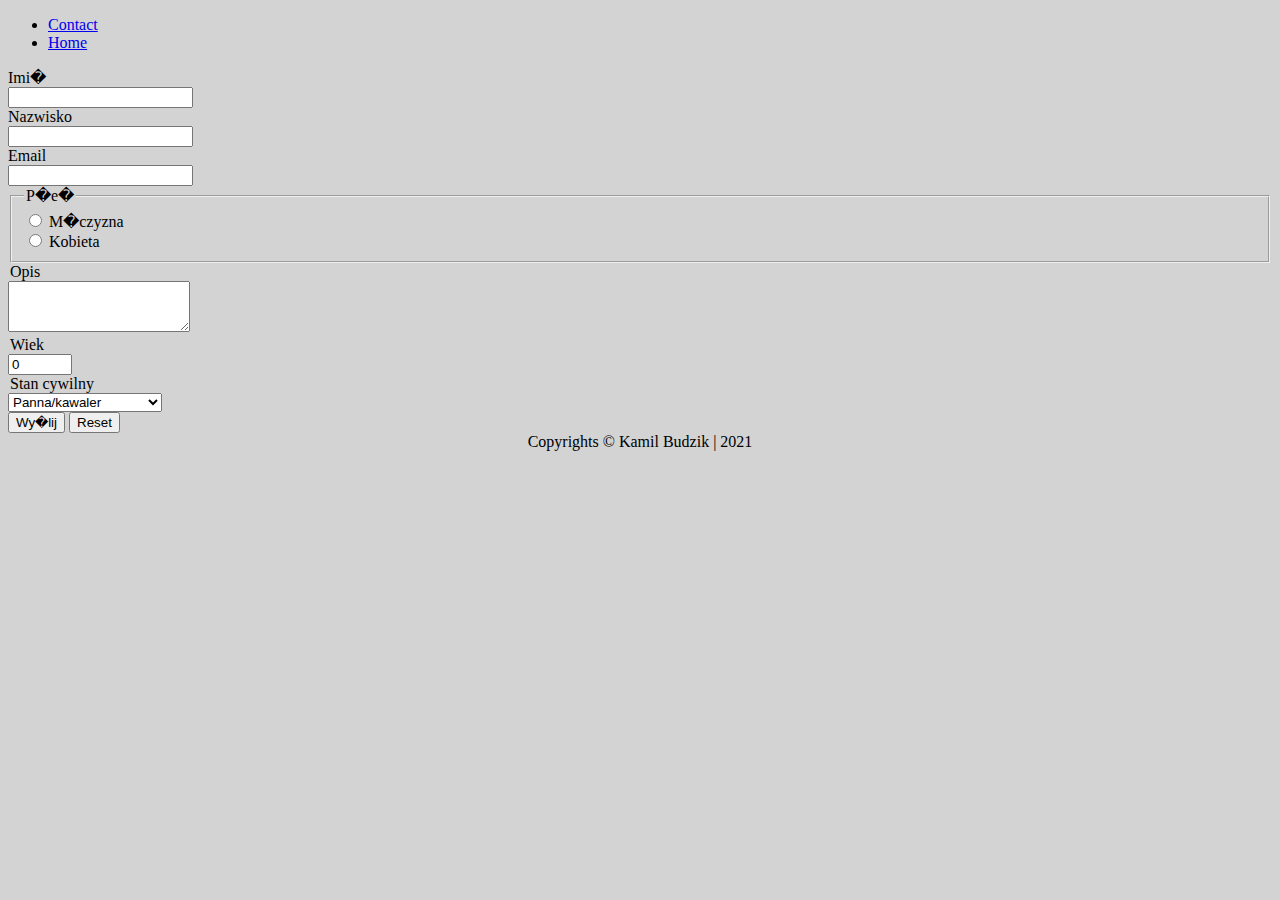
<file: contact.html>
<!DOCTYPE html>
<html lang="en">

<head>
    <title>Strona Kamila Budzika</title>
    <link href="https://cdn.jsdelivr.net/npm/bootstrap@5.0.0-beta2/dist/css/bootstrap.min.css" rel="stylesheet"
          integrity="sha384-BmbxuPwQa2lc/FVzBcNJ7UAyJxM6wuqIj61tLrc4wSX0szH/Ev+nYRRuWlolflfl" crossorigin="anonymous">
    <link rel="stylesheet" href="style.css">
    <meta charset="UTF-8">
</head>

<body>

<div class="navbar">
    <script src="js/navbar.js"></script>

</div>

<form>
    <div class="row mb-3">
        <label for="inputEmail3" class="col-sm-2 col-form-label">Imi�</label>
        <div class="col-sm-4">
            <input type="text" class="form-control" id="inputEmail3">
        </div>
    </div>

    <div class="row mb-3">
        <label for="inputEmail3" class="col-sm-2 col-form-label">Nazwisko</label>
        <div class="col-sm-4">
            <input type="text" class="form-control" id="inputEmail3">
        </div>
    </div>
    <div class="row mb-3">
        <label for="inputPassword3" class="col-sm-2 col-form-label">Email</label>
        <div class="col-sm-4">
            <input type="email" class="form-control" id="inputPassword3">
        </div>
    </div>
    <fieldset class="row mb-3">
        <legend class="col-form-label col-sm-2 pt-0">P�e�</legend>
        <div class="col-sm-4">
            <div class="form-check form-check-inline">
                <input class="form-check-input" type="radio" name="inlineRadioOptions" id="inlineRadio1"
                       value="option1">
                <label class="form-check-label" for="inlineRadio1">M�czyzna</label>
            </div>
            <div class="form-check form-check-inline">
                <input class="form-check-input" type="radio" name="inlineRadioOptions" id="inlineRadio2"
                       value="option2">
                <label class="form-check-label" for="inlineRadio2">Kobieta</label>
            </div>
        </div>
    </fieldset>

    <div class="row mb-3">
        <legend class="col-form-label col-sm-2 pt-0">Opis</legend>
        <div class="col-sm-4">
            <div class="form-group">
                <textarea class="form-control" id="textArea" rows="3"></textarea>
            </div>
        </div>
    </div>

    <div class="row mb-3">
        <legend class="col-form-label col-sm-2 pt-0">Wiek</legend>
        <div class="col-sm-4">

            <input type="number" name="wiek" id="wiek" value="0" min="0" max="120">
        </div>
    </div>

    <div class="row mb-3">
        <legend class="col-form-label col-sm-2 pt-0">Stan cywilny</legend>
        <div class="col-sm-4">

            <select class="form-control form-control-sm">
                <option>Panna/kawaler</option>
                <option>Nie panna/nie kawaler</option>
            </select>
        </div>
    </div>

    <button type="submit" class="btn btn-primary">Wy�lij</button>
    <button type="reset" class="btn btn-danger">Reset</button>
</form>

<div class="scroll">
    <button class="btn btn-success">Do góry</button>
</div>

<footer class="center">
    Copyrights &copy; Kamil Budzik | 2021
</footer>
<script src="js/scroll.js"></script>

</body>
</html>
</file>
<file: style.css>
body {
    background-color: lightgrey;
}

.img {
    width: 100px;
    height: auto;
}

.center {
    display: flex;
    flex-direction: row;
    justify-content: center;
}

.scroll {
    position: fixed;
    bottom: 30px;
    right: 30px;
    display: none;
}

html {
    scroll-behavior: smooth;
}
</file>
